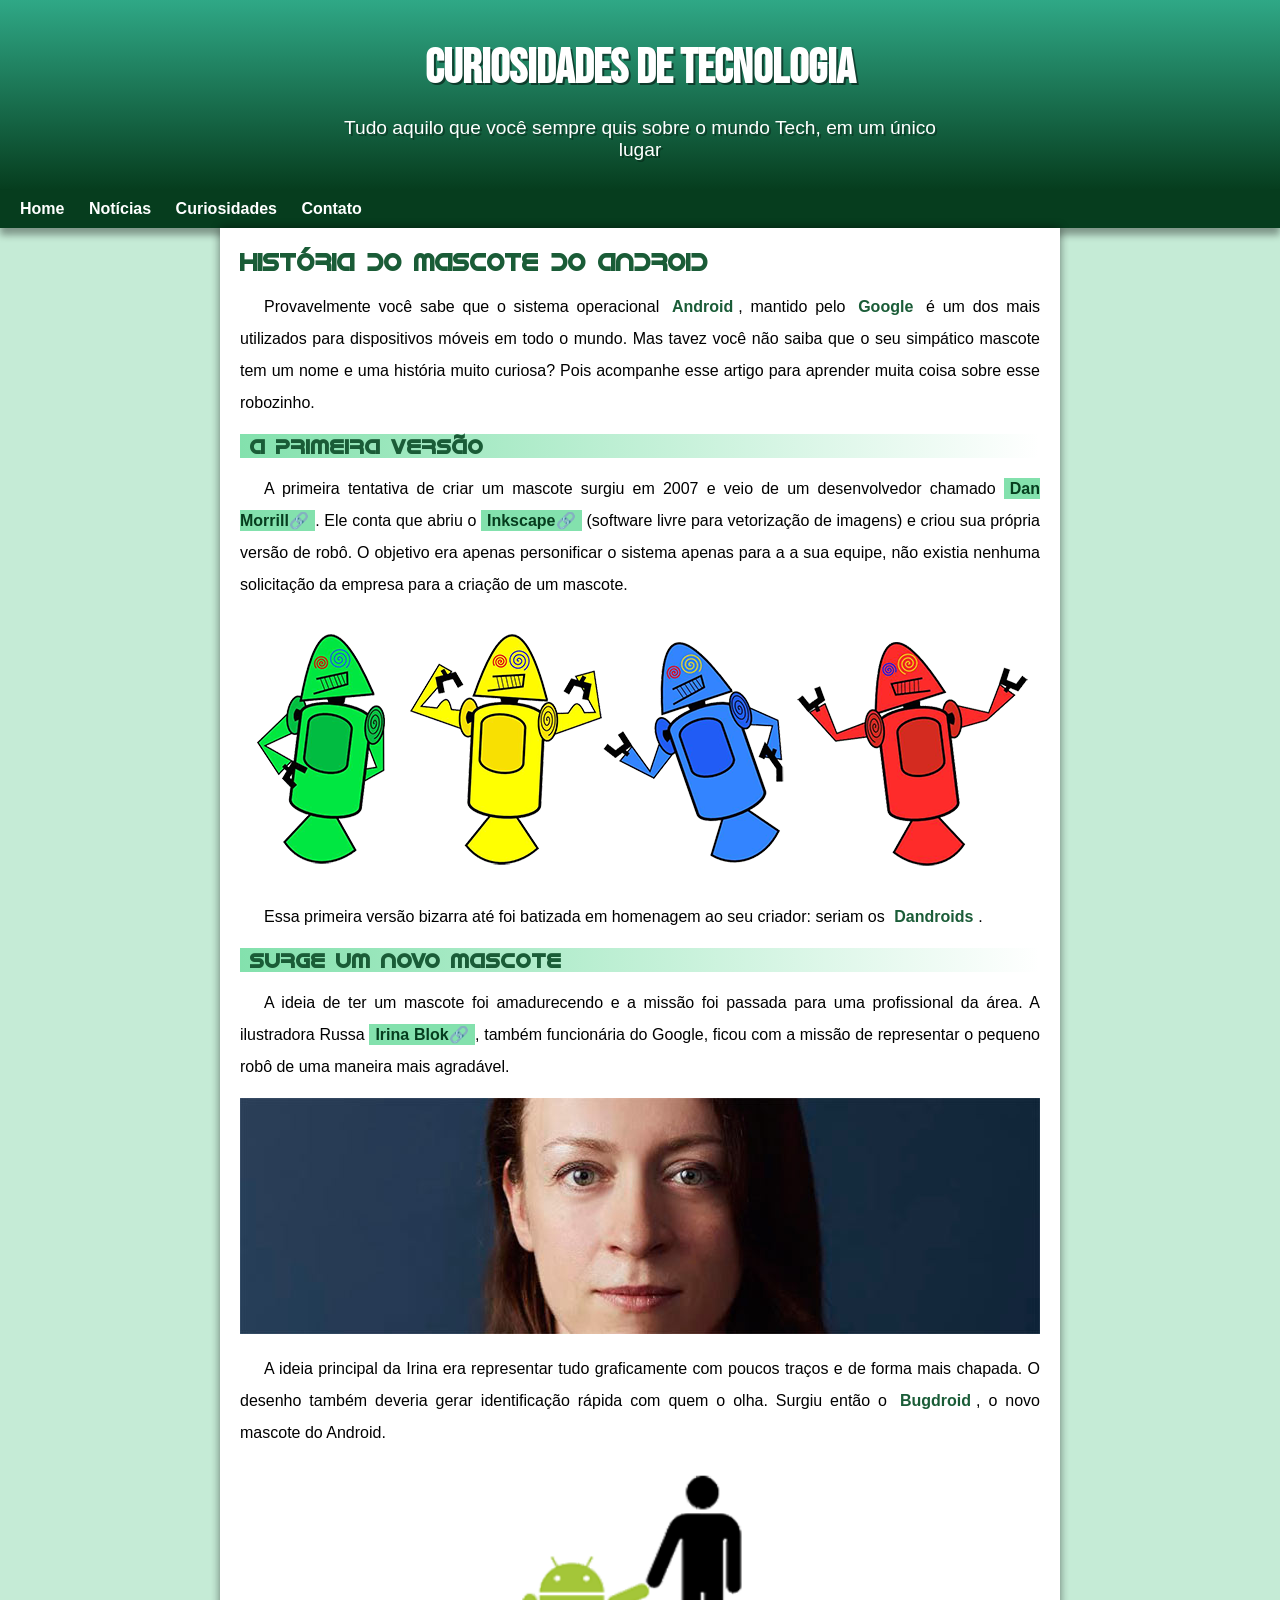
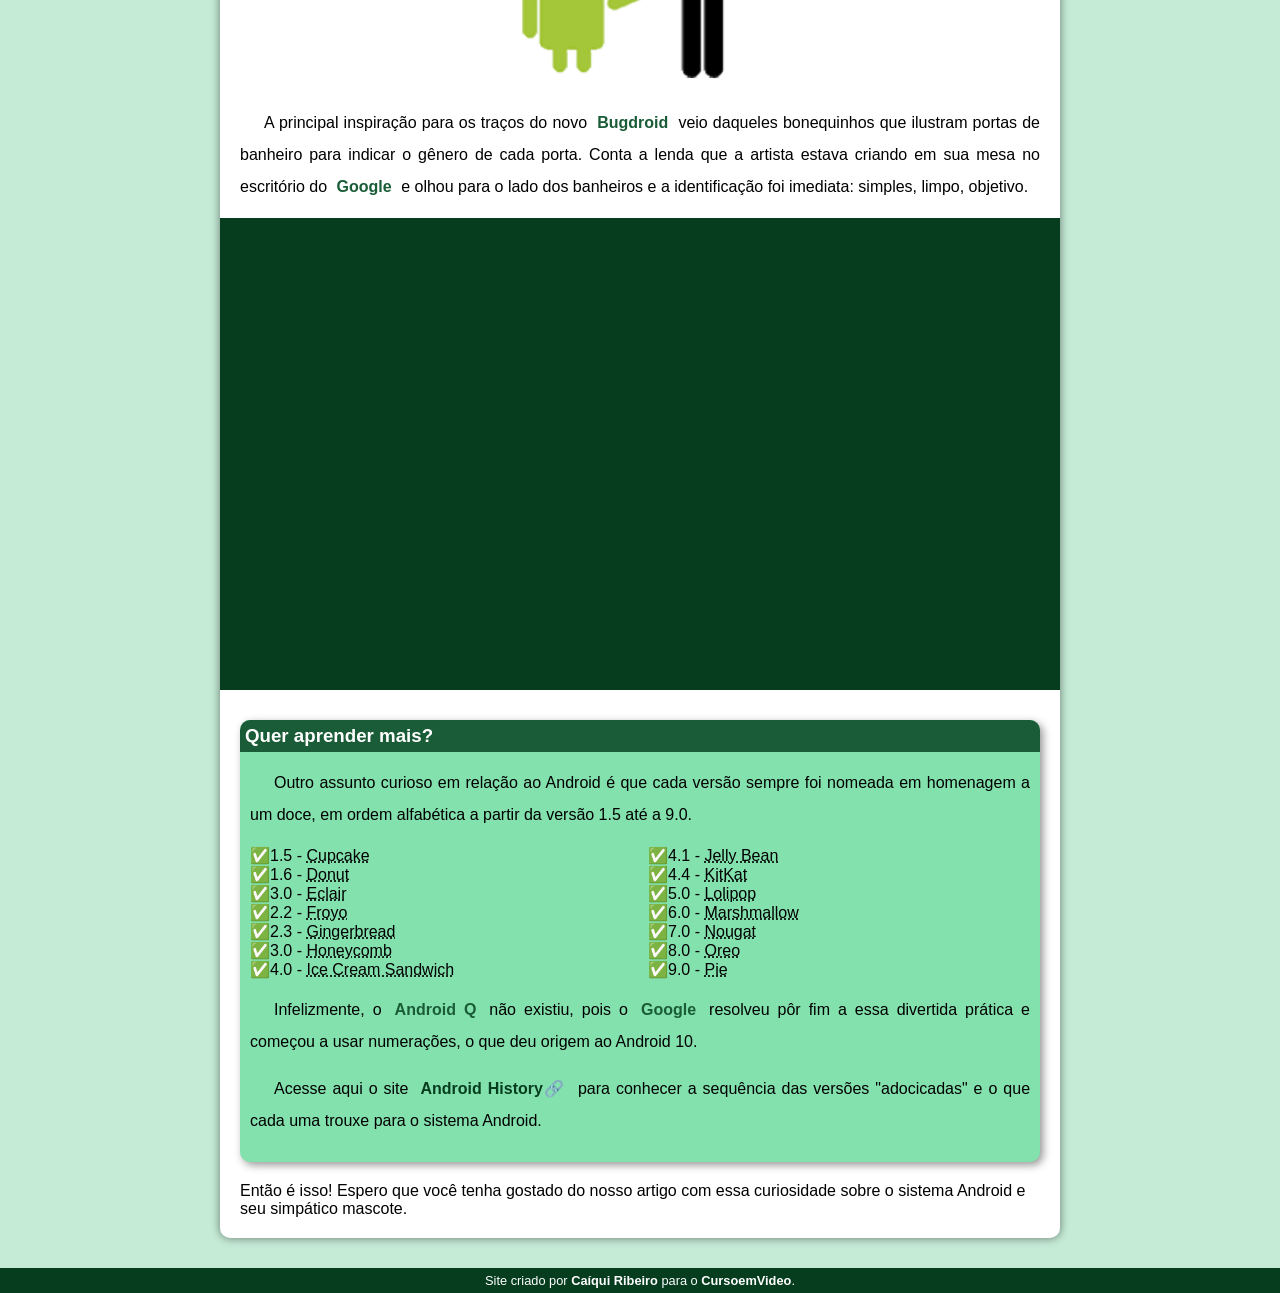
<file: index.html>
<!DOCTYPE html>
<html lang="pt-br">
<head>
    <meta charset="UTF-8">
    <meta name="viewport" content="width=device-width, initial-scale=1.0">
    <title>Como surgiu o mascote do android</title>
    <link rel="shortcut icon" href="imagens/favicon.ico" type="image/x-icon">
    <link rel="stylesheet" href="estilo/style.css">
</head>
<body>
    <header>
        <h1>Curiosidades de Tecnologia</h1>
        <p>Tudo aquilo que você sempre quis sobre o mundo Tech, em um único lugar</p>
    </header>
    <nav>
        <a href="#">Home</a>
        <a href="#">Notícias</a>
        <a href="#">Curiosidades</a>
        <a href="https://wa.me/+5512996752213">Contato</a>
    </nav>
    <main>
        <article>
            <h1>História do Mascote do Android</h1>

            <p>Provavelmente você sabe que o sistema operacional <strong>Android</strong>, mantido pelo <strong>Google</strong> é um dos mais utilizados para dispositivos móveis em todo o mundo. Mas tavez você não saiba que o seu simpático mascote tem um nome e uma história muito curiosa? Pois acompanhe esse artigo para aprender muita coisa sobre esse robozinho.</p>

            <h2>A primeira versão</h2>

            <p>A primeira tentativa de criar um mascote surgiu em 2007 e veio de um desenvolvedor chamado <a href="https://androidcommunity.com/dan-morrill-shows-us-the-android-mascot-that-almost-was-20130103/" target="_blank" class="externo">Dan Morrill</a>. Ele conta que abriu o <a href="https://inkscape.org/pt-br/" target="_blank" class="externo">Inkscape</a> (software livre para vetorização de imagens) e criou sua própria versão de robô. O objetivo era apenas personificar o sistema apenas para a a sua equipe, não existia nenhuma solicitação da empresa para a criação de um mascote.</p>

            <picture>
                <source media="(max-width: 600px)" srcset="imagens\dan-droids-pq.png">
                <img src="imagens/dan-droids.png" alt="Primeiro mascote do Android">
            </picture>

            <p>Essa primeira versão bizarra até foi batizada em homenagem ao seu criador: seriam os <strong>Dandroids</strong>.</p>

            <h2>Surge um novo mascote</h2>

            <p>A ideia de ter um mascote foi amadurecendo e a missão foi passada para uma profissional da área. A ilustradora Russa <a href="https://www.irinablok.com/android" target="_blank" class="externo">Irina Blok</a>, também funcionária do Google, ficou com a missão de representar o pequeno robô de uma maneira mais agradável.</p>

            <picture>
                <source media="(max-width: 600px)" srcset="imagens\irina-blok-pq.jpg">
                <img src="imagens/irina-blok.jpg" alt="Irina blok, criadora do Bugdroid">
            </picture>

            <p>A ideia principal da Irina era representar tudo graficamente com poucos traços e de forma mais chapada. O desenho também deveria gerar identificação rápida com quem o olha. Surgiu então o <strong>Bugdroid</strong>, o novo mascote do Android.</p>

            <img src="imagens/bugdroid.png" class="pequena" alt="Bugdroid">

            <p>A principal inspiração para os traços do novo <strong>Bugdroid</strong> veio daqueles bonequinhos que ilustram portas de banheiro para indicar o gênero de cada porta. Conta a lenda que a artista estava criando em sua mesa no escritório do <strong>Google</strong> e olhou para o lado dos banheiros e a identificação foi imediata: simples, limpo, objetivo.</p>

            <div class="video"><iframe width="560" height="315" src="https://www.youtube.com/embed/l2UDgpLz20M?si=NKssLtR1TdQztbUh" title="YouTube video player" frameborder="0" allow="accelerometer; autoplay; clipboard-write; encrypted-media; gyroscope; picture-in-picture; web-share" referrerpolicy="strict-origin-when-cross-origin" allowfullscreen></iframe></div>
            
            <aside>
                <h3>Quer aprender mais?</h3>
                
                <p>Outro assunto curioso em relação ao Android é que cada versão sempre foi nomeada em homenagem a um doce, em ordem alfabética a partir da versão 1.5 até a 9.0.</p>

                <ul>
                    <li>1.5 - <abbr title="Bolo de Copo">Cupcake</abbr></li>
                    <li>1.6 - <abbr title="Rosquinha">Donut</abbr></li>
                    <li>3.0 - <abbr title="Bomba">Eclair</abbr></li>
                    <li>2.2 - <abbr title="Iogurte Congelado">Froyo</abbr></li>
                    <li>2.3 - <abbr title="Biscoito de Gengibre">Gingerbread</abbr></li>
                    <li>3.0 - <abbr title="Favo de Mel">Honeycomb</abbr></li>
                    <li>4.0 - <abbr title="Sanduíche de Sorvete">Ice Cream Sandwich</abbr></li>
                    <li>4.1 - <abbr title="Jujuba">Jelly Bean</abbr></li>
                    <li>4.4 - <abbr title="Kitkat">KitKat</abbr></li>
                    <li>5.0 - <abbr title="Pirulito">Lolipop</abbr></li>
                    <li>6.0 - <abbr title="Marshmallow">Marshmallow</abbr></li>
                    <li>7.0 - <abbr title="Torrone">Nougat</abbr></li>
                    <li>8.0 - <abbr title="Oreo">Oreo</abbr></li>
                    <li>9.0 - <abbr title="Torta">Pie</abbr></li>
                </ul>

                <p>Infelizmente, o <strong>Android Q</strong> não existiu, pois o <strong>Google</strong> resolveu pôr fim a essa divertida prática e começou a usar numerações, o que deu origem ao Android 10.</p>

                <p>Acesse aqui o site <a href="https://www.android.com/intl/en_uk/history/#/donut" target="_blank" class="externo">Android History</a> para conhecer a sequência das versões "adocicadas" e o que cada uma trouxe para o sistema Android.</p>
            </aside>

            Então é isso! Espero que você tenha gostado do nosso artigo com essa curiosidade sobre o sistema Android e seu simpático mascote.
        </article>
    </main>
    <footer>
        <p>Site criado por <a href="https://github.com/iFoxElement" target="_blank">Caíqui Ribeiro</a> para o <a href="https://www.youtube.com/c/CursoemVídeo" target="_blank">CursoemVideo</a>.</p>
    </footer>
</body>
</html>
</file>
<file: estilo/style.css>
@charset "UTF-8";

@import url('https://fonts.googleapis.com/css2?family=Bebas+Neue&display=swap');

@font-face {
    font-family: 'Android';
    src: url('../fontes/idroid.otf') format('opentype');
    font-weight: normal;
}

/*
#c5ebd6
#83e1ad
#3ddc84
#2fa886
#1a5c37
#063d1e
*/

:root {
    --cor0: #c5ebd6;
    --cor1:#83e1ad;
    --cor2:#3ddc84;
    --cor3:#2fa886;
    --cor4:#1a5c37;
    --cor5:#063d1e;

    --fonte-padrao: Arial, Verdana, Helvetica, sans-serif;
    --fonte-destaque: "Bebas Neue", sans-serif;
    --fonte-android: 'Android', cursive;
}

* {
    margin: 0px;
    padding: 0px;
}

body {
    background-color: var(--cor0);
    font-family: var(--fonte-padrao);
}

a.externo::after {
    content: '\🔗';
}

header {
    background-image: linear-gradient(to bottom, var(--cor3), var(--cor5));
    min-height: 150px;
    text-align: center;
    padding-top: 40px;
}

header > h1 {
    color: white;
    font-family: var(--fonte-destaque);
    font-size: 3em;
    margin-bottom: 20px;
    text-shadow: 2px 2px 0px rgba(0, 0, 0, 0.5);
}

header > p {
    color: white;
    font-family: var(--fonte-padrao);
    font-size: 1.2em;
    max-width: 600px;
    padding-right: 10px;
    padding-left: 10px;
    margin: auto;
    text-shadow: 2px 2px 0px rgba(0, 0, 0, 0.308);
}

nav {
    background-color: var(--cor5);
    padding: 10px;
    box-shadow: 0px 7px 7px rgba(0, 0, 0, 0.360)
}

nav > a {
    color: white;
    padding: 10px;
    text-decoration: none;
    font-weight: bold;
    border-radius: 5px;
    transition-duration: 0.4s;
}

nav > a:hover {
    background-color: var(--cor3);
    color: var(--cor5);
    
}

main {
    background-color: white;
    min-width: 300px;
    max-width: 800px;
    margin: auto;
    margin-bottom: 30px;
    padding: 20px;
    box-shadow: 0px 0px 10px rgba(0, 0, 0, 0.493);
    border-bottom-left-radius: 10px;
    border-bottom-right-radius: 10px;
}

main h1 {
    color: var(--cor4);
    font-family: var(--fonte-android);
}

main h2 {
    font-family: var(--fonte-android);
    color: var(--cor4);
    font-size: 1.3em;
    background-image: linear-gradient(to right, var(--cor1), transparent);
    text-indent: 10px;
}

main p {
    margin: 15px 0px;
    text-align: justify;
    text-indent: 24px;
    line-height: 2em;
    font-size: 1em;
}

main strong {
    color: var(--cor4);
    font-weight: bold;
    padding: 2px 5px;
}

main a {
    text-decoration: none;
    font-weight: bold;
    color: var(--cor5);
    background-color: var(--cor1);
    padding: 2px 6px;
}

main a:hover {
    text-decoration: underline;
    background-color: var(--cor3);
}

main img {
    width: 100%;
}

main img.pequena {
    max-width: 350px;
    display: block;
    margin: auto;

}

div.video {
    background-color: var(--cor5);
    margin: 0px -20px 30px -20px;
    padding: 20px;
    padding-bottom: 56.5%;
    position: relative;
}

div.video > iframe {
    position: absolute;
    top: 5%;
    left: 5%;
    width: 90%;
    height: 90%;
}

aside {
    background-color: var(--cor1);
    margin-bottom: 20px;
    padding: 10px;
    border-radius: 10px;
    box-shadow: 3px 3px 8px rgba(0, 0, 0, 0.418);
}

aside > h3 {
    background-color: var(--cor4);
    color: white;
    padding: 5px;
    margin: -10px -10px 0px -10px;
    border-radius: 10px 10px 0px 0px;;
}

aside > ul {
    list-style-type: '\✅';
    list-style-position: inside;
    columns: 2;
}

footer {
    background-color: var(--cor5);
    color: white;
    text-align: center;
    font-size: 0.8em;
    padding: 5px;
}

footer a {
    color: white;
    font-weight: bolder;
    text-decoration: none;
}

footer a:hover {
    text-decoration: underline;
    color: var(--cor1);
}
</file>
